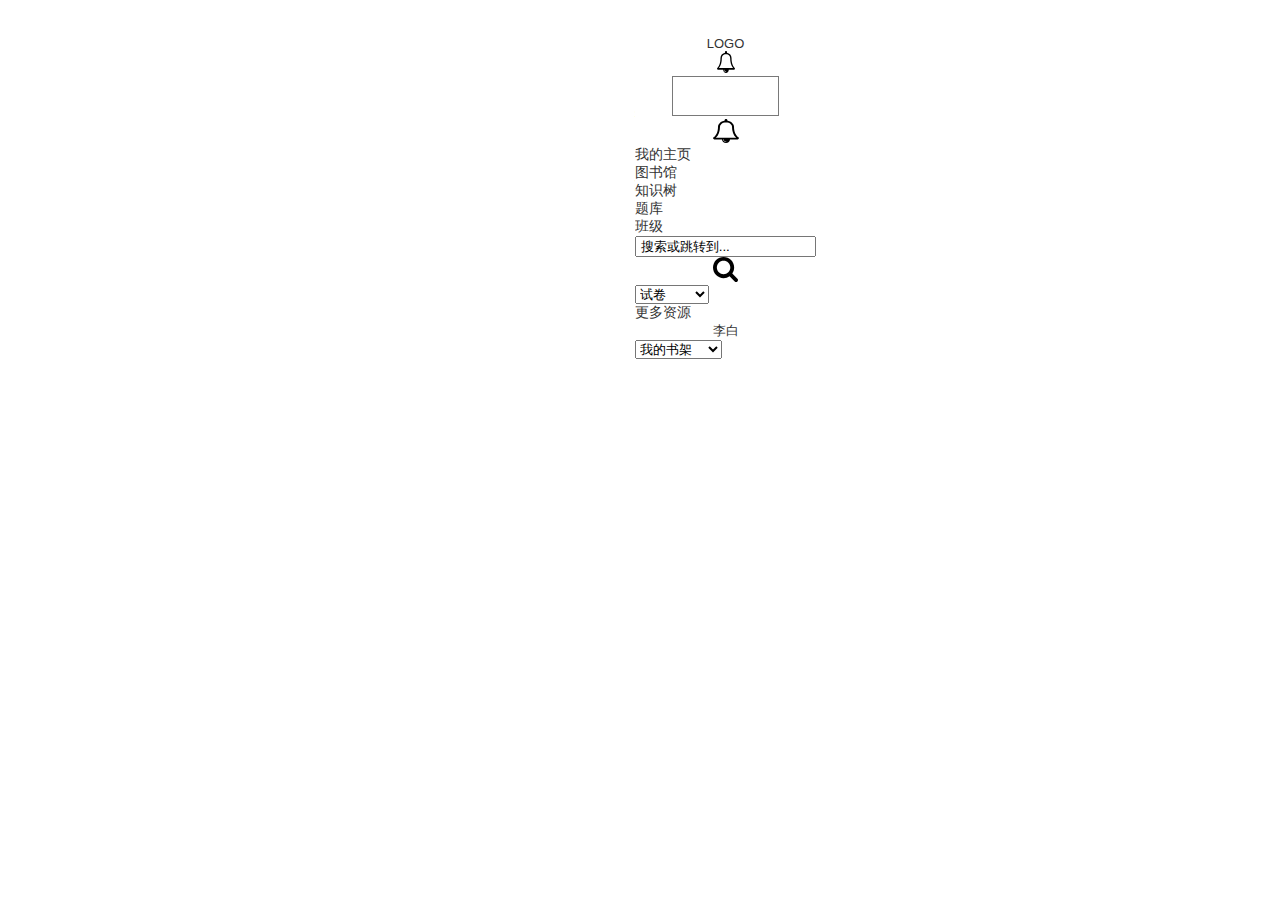
<file: 产品原型/图书馆.html>
﻿<!DOCTYPE html>
<html>
  <head>
    <title>图书馆</title>
    <meta http-equiv="X-UA-Compatible" content="IE=edge"/>
    <meta http-equiv="content-type" content="text/html; charset=utf-8"/>
    <link href="resources/css/axure_rp_page.css" type="text/css" rel="stylesheet"/>
    <link href="data/styles.css" type="text/css" rel="stylesheet"/>
    <link href="files/图书馆/styles.css" type="text/css" rel="stylesheet"/>
    <script src="resources/scripts/jquery-3.2.1.min.js"></script>
    <script src="resources/scripts/axure/axQuery.js"></script>
    <script src="resources/scripts/axure/globals.js"></script>
    <script src="resources/scripts/axutils.js"></script>
    <script src="resources/scripts/axure/annotation.js"></script>
    <script src="resources/scripts/axure/axQuery.std.js"></script>
    <script src="resources/scripts/axure/doc.js"></script>
    <script src="resources/scripts/messagecenter.js"></script>
    <script src="resources/scripts/axure/events.js"></script>
    <script src="resources/scripts/axure/recording.js"></script>
    <script src="resources/scripts/axure/action.js"></script>
    <script src="resources/scripts/axure/expr.js"></script>
    <script src="resources/scripts/axure/geometry.js"></script>
    <script src="resources/scripts/axure/flyout.js"></script>
    <script src="resources/scripts/axure/model.js"></script>
    <script src="resources/scripts/axure/repeater.js"></script>
    <script src="resources/scripts/axure/sto.js"></script>
    <script src="resources/scripts/axure/utils.temp.js"></script>
    <script src="resources/scripts/axure/variables.js"></script>
    <script src="resources/scripts/axure/drag.js"></script>
    <script src="resources/scripts/axure/move.js"></script>
    <script src="resources/scripts/axure/visibility.js"></script>
    <script src="resources/scripts/axure/style.js"></script>
    <script src="resources/scripts/axure/adaptive.js"></script>
    <script src="resources/scripts/axure/tree.js"></script>
    <script src="resources/scripts/axure/init.temp.js"></script>
    <script src="resources/scripts/axure/legacy.js"></script>
    <script src="resources/scripts/axure/viewer.js"></script>
    <script src="resources/scripts/axure/math.js"></script>
    <script src="resources/scripts/axure/jquery.nicescroll.min.js"></script>
    <script src="data/document.js"></script>
    <script src="files/图书馆/data.js"></script>
    <script type="text/javascript">
      $axure.utils.getTransparentGifPath = function() { return 'resources/images/transparent.gif'; };
      $axure.utils.getOtherPath = function() { return 'resources/Other.html'; };
      $axure.utils.getReloadPath = function() { return 'resources/reload.html'; };
    </script>
  </head>
  <body>
    <div id="base" class="">

      <!-- Unnamed (头部信息和导航) -->

      <!-- Unnamed (Rectangle) -->
      <div id="u78" class="ax_default box_1">
        <div id="u78_div" class=""></div>
        <div id="u78_text" class="text " style="display:none; visibility: hidden">
          <p></p>
        </div>
      </div>

      <!-- Unnamed (Rectangle) -->
      <div id="u79" class="ax_default box_1">
        <div id="u79_div" class=""></div>
        <div id="u79_text" class="text " style="display:none; visibility: hidden">
          <p></p>
        </div>
      </div>

      <!-- Unnamed (Shape) -->
      <div id="u80" class="ax_default box_1">
        <img id="u80_img" class="img " src="images/首页/u3.svg"/>
        <div id="u80_text" class="text ">
          <p><span>LOGO</span></p>
        </div>
      </div>

      <!-- Unnamed (Shape) -->
      <div id="u81" class="ax_default icon">
        <img id="u81_img" class="img " src="images/首页/u4.svg"/>
        <div id="u81_text" class="text " style="display:none; visibility: hidden">
          <p></p>
        </div>
      </div>

      <!-- Unnamed (Shape) -->
      <div id="u82" class="ax_default icon">
        <img id="u82_img" class="img " src="images/首页/u5.svg"/>
        <div id="u82_text" class="text " style="display:none; visibility: hidden">
          <p></p>
        </div>
      </div>

      <!-- Unnamed (Shape) -->
      <div id="u83" class="ax_default icon">
        <img id="u83_img" class="img " src="images/首页/u6.svg"/>
        <div id="u83_text" class="text " style="display:none; visibility: hidden">
          <p></p>
        </div>
      </div>

      <!-- Unnamed (Rectangle) -->
      <div id="u84" class="ax_default box_1">
        <div id="u84_div" class=""></div>
        <div id="u84_text" class="text " style="display:none; visibility: hidden">
          <p></p>
        </div>
      </div>

      <!-- Unnamed (Rectangle) -->
      <div id="u85" class="ax_default label">
        <div id="u85_div" class=""></div>
        <div id="u85_text" class="text ">
          <p><span>我的主页</span></p>
        </div>
      </div>

      <!-- Unnamed (Rectangle) -->
      <div id="u86" class="ax_default label">
        <div id="u86_div" class=""></div>
        <div id="u86_text" class="text ">
          <p><span>图书馆</span></p>
        </div>
      </div>

      <!-- Unnamed (Rectangle) -->
      <div id="u87" class="ax_default label">
        <div id="u87_div" class=""></div>
        <div id="u87_text" class="text ">
          <p><span>知识树</span></p>
        </div>
      </div>

      <!-- Unnamed (Rectangle) -->
      <div id="u88" class="ax_default label">
        <div id="u88_div" class=""></div>
        <div id="u88_text" class="text ">
          <p><span>题库</span></p>
        </div>
      </div>

      <!-- Unnamed (Rectangle) -->
      <div id="u89" class="ax_default label">
        <div id="u89_div" class=""></div>
        <div id="u89_text" class="text ">
          <p><span>班级</span></p>
        </div>
      </div>

      <!-- Unnamed (Text Field) -->
      <div id="u90" class="ax_default text_field">
        <div id="u90_div" class=""></div>
        <input id="u90_input" type="text" value="&nbsp;搜索或跳转到..." class="u90_input"/>
      </div>

      <!-- Unnamed (Shape) -->
      <div id="u91" class="ax_default icon">
        <img id="u91_img" class="img " src="images/首页/u14.svg"/>
        <div id="u91_text" class="text " style="display:none; visibility: hidden">
          <p></p>
        </div>
      </div>

      <!-- Unnamed (Droplist) -->
      <div id="u92" class="ax_default droplist">
        <div id="u92_div" class=""></div>
        <select id="u92_input" class="u92_input">
          <option class="u92_input_option" value="课件">课件</option>
          <option class="u92_input_option" value="录播课程">录播课程</option>
          <option class="u92_input_option" selected value="试卷">试卷</option>
        </select>
      </div>

      <!-- Unnamed (Rectangle) -->
      <div id="u93" class="ax_default label">
        <div id="u93_div" class=""></div>
        <div id="u93_text" class="text ">
          <p><span>更多资源</span></p>
        </div>
      </div>

      <!-- Unnamed (Rectangle) -->
      <div id="u94" class="ax_default box_1">
        <div id="u94_div" class=""></div>
        <div id="u94_text" class="text ">
          <p><span>李白</span></p>
        </div>
      </div>

      <!-- Unnamed (Droplist) -->
      <div id="u95" class="ax_default droplist">
        <div id="u95_div" class=""></div>
        <select id="u95_input" class="u95_input">
          <option class="u95_input_option" value="我的书架">我的书架</option>
          <option class="u95_input_option" value="我的错题本">我的错题本</option>
          <option class="u95_input_option" value="设置">设置</option>
          <option class="u95_input_option" value="退出账号">退出账号</option>
        </select>
      </div>
      <div id="u77" style="display:none; visibility:hidden;"></div>
    </div>
    <script src="resources/scripts/axure/ios.js"></script>
  </body>
</html>
</file>
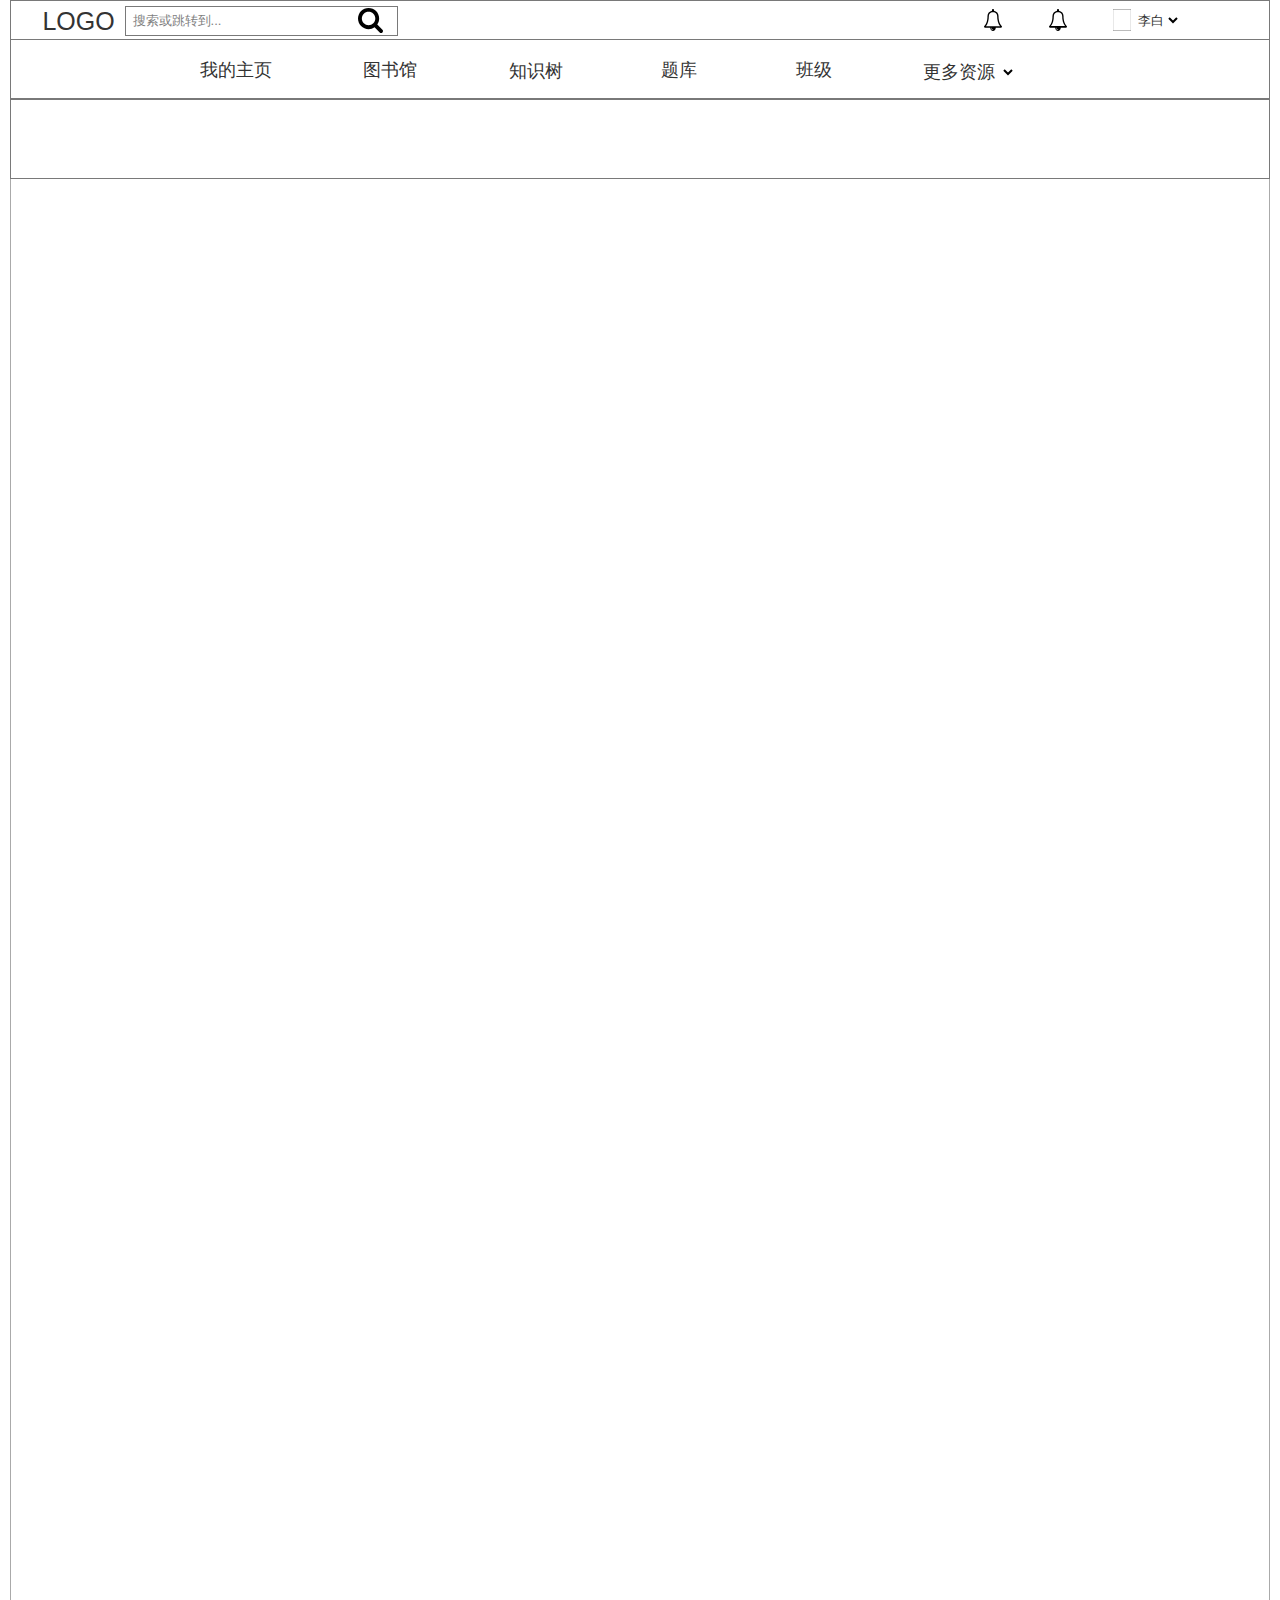
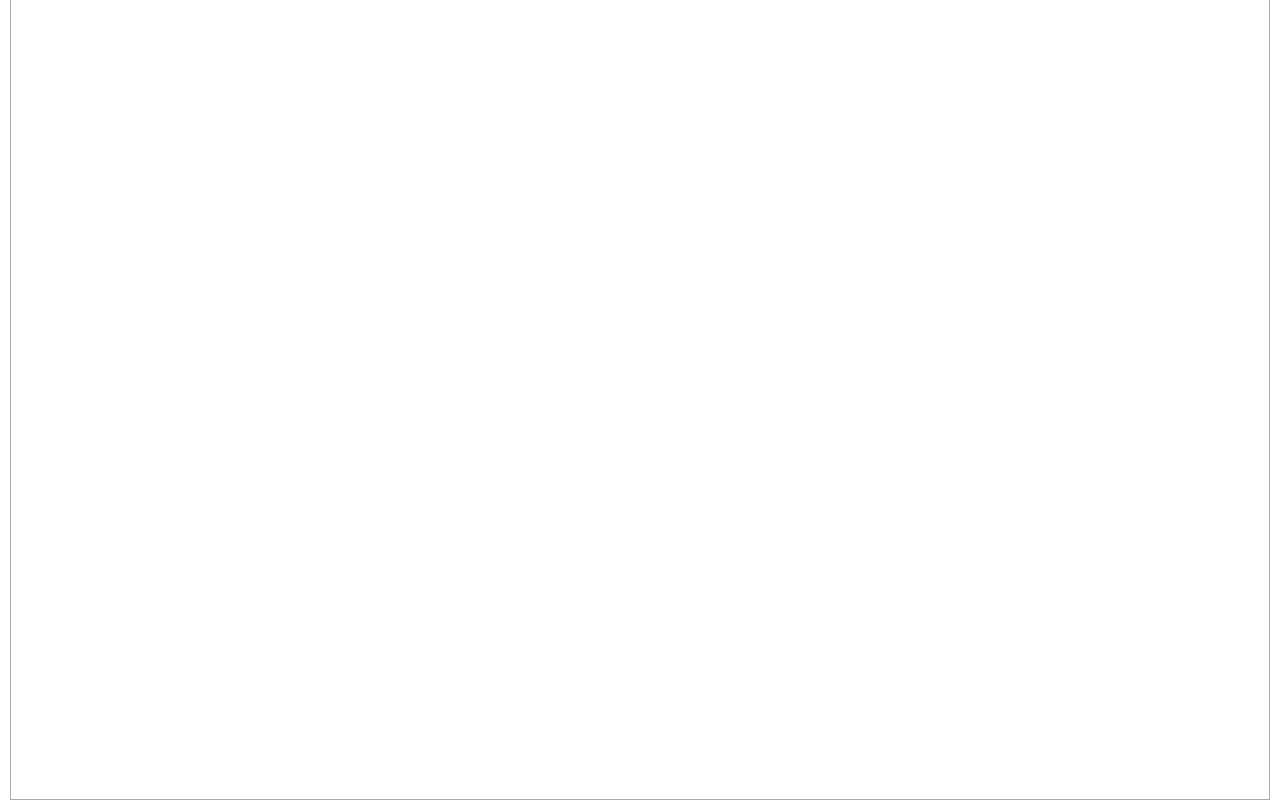
<file: 产品原型/录播视频库.html>
﻿<!DOCTYPE html>
<html>
  <head>
    <title>录播视频库</title>
    <meta http-equiv="X-UA-Compatible" content="IE=edge"/>
    <meta http-equiv="content-type" content="text/html; charset=utf-8"/>
    <link href="resources/css/axure_rp_page.css" type="text/css" rel="stylesheet"/>
    <link href="data/styles.css" type="text/css" rel="stylesheet"/>
    <link href="files/录播视频库/styles.css" type="text/css" rel="stylesheet"/>
    <script src="resources/scripts/jquery-3.2.1.min.js"></script>
    <script src="resources/scripts/axure/axQuery.js"></script>
    <script src="resources/scripts/axure/globals.js"></script>
    <script src="resources/scripts/axutils.js"></script>
    <script src="resources/scripts/axure/annotation.js"></script>
    <script src="resources/scripts/axure/axQuery.std.js"></script>
    <script src="resources/scripts/axure/doc.js"></script>
    <script src="resources/scripts/messagecenter.js"></script>
    <script src="resources/scripts/axure/events.js"></script>
    <script src="resources/scripts/axure/recording.js"></script>
    <script src="resources/scripts/axure/action.js"></script>
    <script src="resources/scripts/axure/expr.js"></script>
    <script src="resources/scripts/axure/geometry.js"></script>
    <script src="resources/scripts/axure/flyout.js"></script>
    <script src="resources/scripts/axure/model.js"></script>
    <script src="resources/scripts/axure/repeater.js"></script>
    <script src="resources/scripts/axure/sto.js"></script>
    <script src="resources/scripts/axure/utils.temp.js"></script>
    <script src="resources/scripts/axure/variables.js"></script>
    <script src="resources/scripts/axure/drag.js"></script>
    <script src="resources/scripts/axure/move.js"></script>
    <script src="resources/scripts/axure/visibility.js"></script>
    <script src="resources/scripts/axure/style.js"></script>
    <script src="resources/scripts/axure/adaptive.js"></script>
    <script src="resources/scripts/axure/tree.js"></script>
    <script src="resources/scripts/axure/init.temp.js"></script>
    <script src="resources/scripts/axure/legacy.js"></script>
    <script src="resources/scripts/axure/viewer.js"></script>
    <script src="resources/scripts/axure/math.js"></script>
    <script src="resources/scripts/axure/jquery.nicescroll.min.js"></script>
    <script src="data/document.js"></script>
    <script src="files/录播视频库/data.js"></script>
    <script type="text/javascript">
      $axure.utils.getTransparentGifPath = function() { return 'resources/images/transparent.gif'; };
      $axure.utils.getOtherPath = function() { return 'resources/Other.html'; };
      $axure.utils.getReloadPath = function() { return 'resources/reload.html'; };
    </script>
  </head>
  <body>
    <div id="base" class="">

      <!-- Unnamed (头部信息和导航) -->

      <!-- Unnamed (Rectangle) -->
      <div id="u200" class="ax_default box_1">
        <div id="u200_div" class=""></div>
        <div id="u200_text" class="text " style="display:none; visibility: hidden">
          <p></p>
        </div>
      </div>

      <!-- Unnamed (Rectangle) -->
      <div id="u201" class="ax_default box_1">
        <div id="u201_div" class=""></div>
        <div id="u201_text" class="text " style="display:none; visibility: hidden">
          <p></p>
        </div>
      </div>

      <!-- Unnamed (Shape) -->
      <div id="u202" class="ax_default box_1">
        <img id="u202_img" class="img " src="images/首页/u3.svg"/>
        <div id="u202_text" class="text ">
          <p><span>LOGO</span></p>
        </div>
      </div>

      <!-- Unnamed (Shape) -->
      <div id="u203" class="ax_default icon">
        <img id="u203_img" class="img " src="images/首页/u4.svg"/>
        <div id="u203_text" class="text " style="display:none; visibility: hidden">
          <p></p>
        </div>
      </div>

      <!-- Unnamed (Shape) -->
      <div id="u204" class="ax_default icon">
        <img id="u204_img" class="img " src="images/首页/u5.svg"/>
        <div id="u204_text" class="text " style="display:none; visibility: hidden">
          <p></p>
        </div>
      </div>

      <!-- Unnamed (Shape) -->
      <div id="u205" class="ax_default icon">
        <img id="u205_img" class="img " src="images/首页/u6.svg"/>
        <div id="u205_text" class="text " style="display:none; visibility: hidden">
          <p></p>
        </div>
      </div>

      <!-- Unnamed (Rectangle) -->
      <div id="u206" class="ax_default box_1">
        <div id="u206_div" class=""></div>
        <div id="u206_text" class="text " style="display:none; visibility: hidden">
          <p></p>
        </div>
      </div>

      <!-- Unnamed (Rectangle) -->
      <div id="u207" class="ax_default label">
        <div id="u207_div" class=""></div>
        <div id="u207_text" class="text ">
          <p><span>我的主页</span></p>
        </div>
      </div>

      <!-- Unnamed (Rectangle) -->
      <div id="u208" class="ax_default label">
        <div id="u208_div" class=""></div>
        <div id="u208_text" class="text ">
          <p><span>图书馆</span></p>
        </div>
      </div>

      <!-- Unnamed (Rectangle) -->
      <div id="u209" class="ax_default label">
        <div id="u209_div" class=""></div>
        <div id="u209_text" class="text ">
          <p><span>知识树</span></p>
        </div>
      </div>

      <!-- Unnamed (Rectangle) -->
      <div id="u210" class="ax_default label">
        <div id="u210_div" class=""></div>
        <div id="u210_text" class="text ">
          <p><span>题库</span></p>
        </div>
      </div>

      <!-- Unnamed (Rectangle) -->
      <div id="u211" class="ax_default label">
        <div id="u211_div" class=""></div>
        <div id="u211_text" class="text ">
          <p><span>班级</span></p>
        </div>
      </div>

      <!-- Unnamed (Text Field) -->
      <div id="u212" class="ax_default text_field">
        <div id="u212_div" class=""></div>
        <input id="u212_input" type="text" value="&nbsp;搜索或跳转到..." class="u212_input"/>
      </div>

      <!-- Unnamed (Shape) -->
      <div id="u213" class="ax_default icon">
        <img id="u213_img" class="img " src="images/首页/u14.svg"/>
        <div id="u213_text" class="text " style="display:none; visibility: hidden">
          <p></p>
        </div>
      </div>

      <!-- Unnamed (Droplist) -->
      <div id="u214" class="ax_default droplist">
        <div id="u214_div" class=""></div>
        <select id="u214_input" class="u214_input">
          <option class="u214_input_option" value="课件">课件</option>
          <option class="u214_input_option" value="录播课程">录播课程</option>
          <option class="u214_input_option" selected value="试卷">试卷</option>
        </select>
      </div>

      <!-- Unnamed (Rectangle) -->
      <div id="u215" class="ax_default label">
        <div id="u215_div" class=""></div>
        <div id="u215_text" class="text ">
          <p><span>更多资源</span></p>
        </div>
      </div>

      <!-- Unnamed (Rectangle) -->
      <div id="u216" class="ax_default box_1">
        <div id="u216_div" class=""></div>
        <div id="u216_text" class="text ">
          <p><span>李白</span></p>
        </div>
      </div>

      <!-- Unnamed (Droplist) -->
      <div id="u217" class="ax_default droplist">
        <div id="u217_div" class=""></div>
        <select id="u217_input" class="u217_input">
          <option class="u217_input_option" value="我的书架">我的书架</option>
          <option class="u217_input_option" value="我的错题本">我的错题本</option>
          <option class="u217_input_option" value="设置">设置</option>
          <option class="u217_input_option" value="退出账号">退出账号</option>
        </select>
      </div>
      <div id="u199" style="display:none; visibility:hidden;"></div>

      <!-- Unnamed (Rectangle) -->
      <div id="u218" class="ax_default box_1">
        <div id="u218_div" class=""></div>
        <div id="u218_text" class="text " style="display:none; visibility: hidden">
          <p></p>
        </div>
      </div>
    </div>
    <script src="resources/scripts/axure/ios.js"></script>
  </body>
</html>
</file>
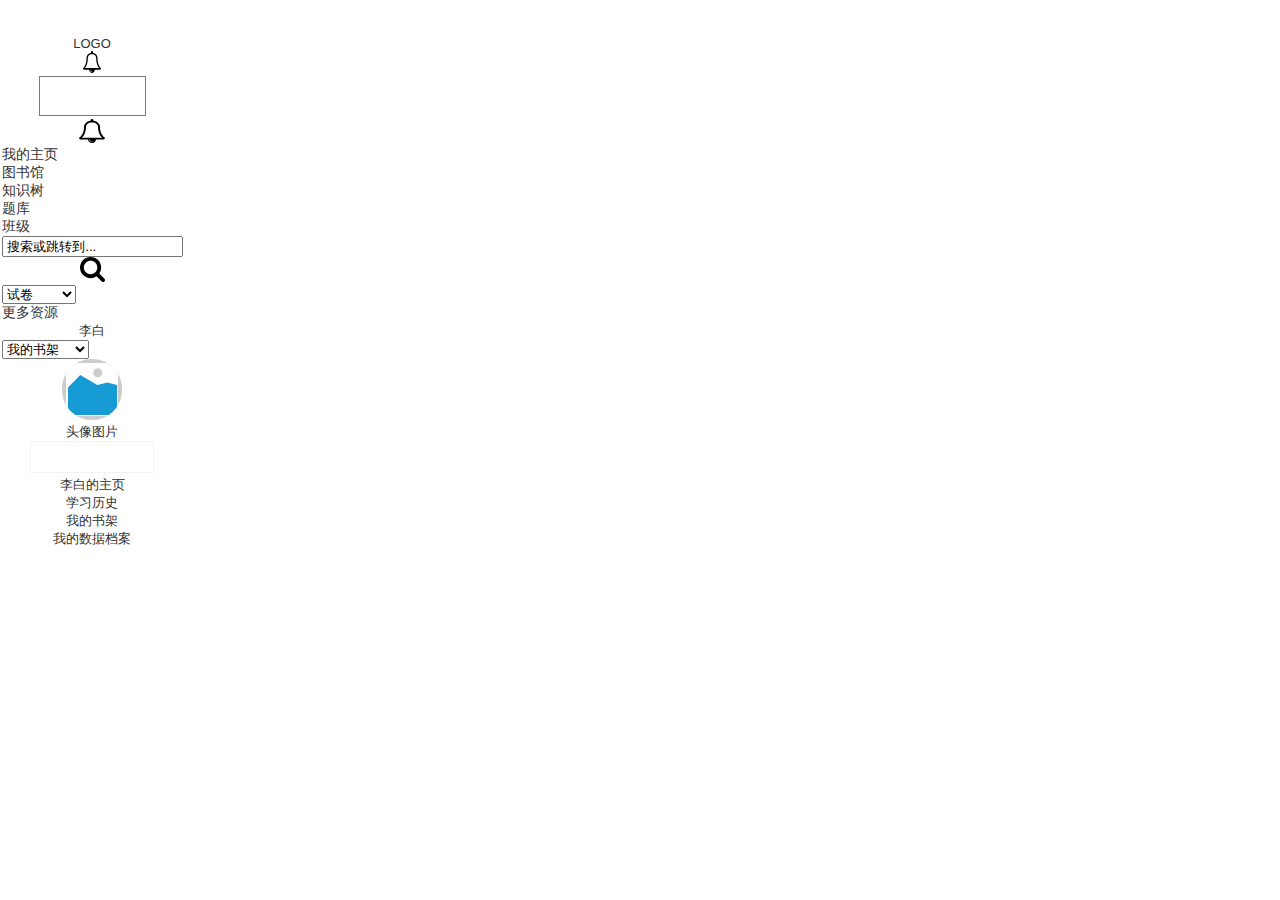
<file: 产品原型/我的主页.html>
﻿<!DOCTYPE html>
<html>
  <head>
    <title>我的主页</title>
    <meta http-equiv="X-UA-Compatible" content="IE=edge"/>
    <meta http-equiv="content-type" content="text/html; charset=utf-8"/>
    <link href="resources/css/axure_rp_page.css" type="text/css" rel="stylesheet"/>
    <link href="data/styles.css" type="text/css" rel="stylesheet"/>
    <link href="files/我的主页/styles.css" type="text/css" rel="stylesheet"/>
    <script src="resources/scripts/jquery-3.2.1.min.js"></script>
    <script src="resources/scripts/axure/axQuery.js"></script>
    <script src="resources/scripts/axure/globals.js"></script>
    <script src="resources/scripts/axutils.js"></script>
    <script src="resources/scripts/axure/annotation.js"></script>
    <script src="resources/scripts/axure/axQuery.std.js"></script>
    <script src="resources/scripts/axure/doc.js"></script>
    <script src="resources/scripts/messagecenter.js"></script>
    <script src="resources/scripts/axure/events.js"></script>
    <script src="resources/scripts/axure/recording.js"></script>
    <script src="resources/scripts/axure/action.js"></script>
    <script src="resources/scripts/axure/expr.js"></script>
    <script src="resources/scripts/axure/geometry.js"></script>
    <script src="resources/scripts/axure/flyout.js"></script>
    <script src="resources/scripts/axure/model.js"></script>
    <script src="resources/scripts/axure/repeater.js"></script>
    <script src="resources/scripts/axure/sto.js"></script>
    <script src="resources/scripts/axure/utils.temp.js"></script>
    <script src="resources/scripts/axure/variables.js"></script>
    <script src="resources/scripts/axure/drag.js"></script>
    <script src="resources/scripts/axure/move.js"></script>
    <script src="resources/scripts/axure/visibility.js"></script>
    <script src="resources/scripts/axure/style.js"></script>
    <script src="resources/scripts/axure/adaptive.js"></script>
    <script src="resources/scripts/axure/tree.js"></script>
    <script src="resources/scripts/axure/init.temp.js"></script>
    <script src="resources/scripts/axure/legacy.js"></script>
    <script src="resources/scripts/axure/viewer.js"></script>
    <script src="resources/scripts/axure/math.js"></script>
    <script src="resources/scripts/axure/jquery.nicescroll.min.js"></script>
    <script src="data/document.js"></script>
    <script src="files/我的主页/data.js"></script>
    <script type="text/javascript">
      $axure.utils.getTransparentGifPath = function() { return 'resources/images/transparent.gif'; };
      $axure.utils.getOtherPath = function() { return 'resources/Other.html'; };
      $axure.utils.getReloadPath = function() { return 'resources/reload.html'; };
    </script>
  </head>
  <body>
    <div id="base" class="">

      <!-- Unnamed (头部信息和导航) -->

      <!-- Unnamed (Rectangle) -->
      <div id="u53" class="ax_default box_1">
        <div id="u53_div" class=""></div>
        <div id="u53_text" class="text " style="display:none; visibility: hidden">
          <p></p>
        </div>
      </div>

      <!-- Unnamed (Rectangle) -->
      <div id="u54" class="ax_default box_1">
        <div id="u54_div" class=""></div>
        <div id="u54_text" class="text " style="display:none; visibility: hidden">
          <p></p>
        </div>
      </div>

      <!-- Unnamed (Shape) -->
      <div id="u55" class="ax_default box_1">
        <img id="u55_img" class="img " src="images/首页/u3.svg"/>
        <div id="u55_text" class="text ">
          <p><span>LOGO</span></p>
        </div>
      </div>

      <!-- Unnamed (Shape) -->
      <div id="u56" class="ax_default icon">
        <img id="u56_img" class="img " src="images/首页/u4.svg"/>
        <div id="u56_text" class="text " style="display:none; visibility: hidden">
          <p></p>
        </div>
      </div>

      <!-- Unnamed (Shape) -->
      <div id="u57" class="ax_default icon">
        <img id="u57_img" class="img " src="images/首页/u5.svg"/>
        <div id="u57_text" class="text " style="display:none; visibility: hidden">
          <p></p>
        </div>
      </div>

      <!-- Unnamed (Shape) -->
      <div id="u58" class="ax_default icon">
        <img id="u58_img" class="img " src="images/首页/u6.svg"/>
        <div id="u58_text" class="text " style="display:none; visibility: hidden">
          <p></p>
        </div>
      </div>

      <!-- Unnamed (Rectangle) -->
      <div id="u59" class="ax_default box_1">
        <div id="u59_div" class=""></div>
        <div id="u59_text" class="text " style="display:none; visibility: hidden">
          <p></p>
        </div>
      </div>

      <!-- Unnamed (Rectangle) -->
      <div id="u60" class="ax_default label">
        <div id="u60_div" class=""></div>
        <div id="u60_text" class="text ">
          <p><span>我的主页</span></p>
        </div>
      </div>

      <!-- Unnamed (Rectangle) -->
      <div id="u61" class="ax_default label">
        <div id="u61_div" class=""></div>
        <div id="u61_text" class="text ">
          <p><span>图书馆</span></p>
        </div>
      </div>

      <!-- Unnamed (Rectangle) -->
      <div id="u62" class="ax_default label">
        <div id="u62_div" class=""></div>
        <div id="u62_text" class="text ">
          <p><span>知识树</span></p>
        </div>
      </div>

      <!-- Unnamed (Rectangle) -->
      <div id="u63" class="ax_default label">
        <div id="u63_div" class=""></div>
        <div id="u63_text" class="text ">
          <p><span>题库</span></p>
        </div>
      </div>

      <!-- Unnamed (Rectangle) -->
      <div id="u64" class="ax_default label">
        <div id="u64_div" class=""></div>
        <div id="u64_text" class="text ">
          <p><span>班级</span></p>
        </div>
      </div>

      <!-- Unnamed (Text Field) -->
      <div id="u65" class="ax_default text_field">
        <div id="u65_div" class=""></div>
        <input id="u65_input" type="text" value="&nbsp;搜索或跳转到..." class="u65_input"/>
      </div>

      <!-- Unnamed (Shape) -->
      <div id="u66" class="ax_default icon">
        <img id="u66_img" class="img " src="images/首页/u14.svg"/>
        <div id="u66_text" class="text " style="display:none; visibility: hidden">
          <p></p>
        </div>
      </div>

      <!-- Unnamed (Droplist) -->
      <div id="u67" class="ax_default droplist">
        <div id="u67_div" class=""></div>
        <select id="u67_input" class="u67_input">
          <option class="u67_input_option" value="课件">课件</option>
          <option class="u67_input_option" value="录播课程">录播课程</option>
          <option class="u67_input_option" selected value="试卷">试卷</option>
        </select>
      </div>

      <!-- Unnamed (Rectangle) -->
      <div id="u68" class="ax_default label">
        <div id="u68_div" class=""></div>
        <div id="u68_text" class="text ">
          <p><span>更多资源</span></p>
        </div>
      </div>

      <!-- Unnamed (Rectangle) -->
      <div id="u69" class="ax_default box_1">
        <div id="u69_div" class=""></div>
        <div id="u69_text" class="text ">
          <p><span>李白</span></p>
        </div>
      </div>

      <!-- Unnamed (Droplist) -->
      <div id="u70" class="ax_default droplist">
        <div id="u70_div" class=""></div>
        <select id="u70_input" class="u70_input">
          <option class="u70_input_option" value="我的书架">我的书架</option>
          <option class="u70_input_option" value="我的错题本">我的错题本</option>
          <option class="u70_input_option" value="设置">设置</option>
          <option class="u70_input_option" value="退出账号">退出账号</option>
        </select>
      </div>
      <div id="u52" style="display:none; visibility:hidden;"></div>

      <!-- Unnamed (Rectangle) -->
      <div id="u71" class="ax_default box_1">
        <div id="u71_div" class=""></div>
        <div id="u71_text" class="text " style="display:none; visibility: hidden">
          <p></p>
        </div>
      </div>

      <!-- Unnamed (Image) -->
      <div id="u72" class="ax_default image">
        <img id="u72_img" class="img " src="images/我的主页/u72.svg"/>
        <div id="u72_text" class="text ">
          <p><span>头像图片</span></p>
        </div>
      </div>

      <!-- Unnamed (Shape) -->
      <div id="u73" class="ax_default box_1">
        <img id="u73_img" class="img " src="images/我的主页/u73.svg"/>
        <div id="u73_text" class="text ">
          <p><span>李白的主页</span></p>
        </div>
      </div>

      <!-- Unnamed (Rectangle) -->
      <div id="u74" class="ax_default box_1">
        <div id="u74_div" class=""></div>
        <div id="u74_text" class="text ">
          <p><span>学习历史</span></p>
        </div>
      </div>

      <!-- Unnamed (Rectangle) -->
      <div id="u75" class="ax_default box_1">
        <div id="u75_div" class=""></div>
        <div id="u75_text" class="text ">
          <p><span>我的书架</span></p>
        </div>
      </div>

      <!-- Unnamed (Rectangle) -->
      <div id="u76" class="ax_default box_1">
        <div id="u76_div" class=""></div>
        <div id="u76_text" class="text ">
          <p><span>我的数据档案</span></p>
        </div>
      </div>
    </div>
    <script src="resources/scripts/axure/ios.js"></script>
  </body>
</html>
</file>
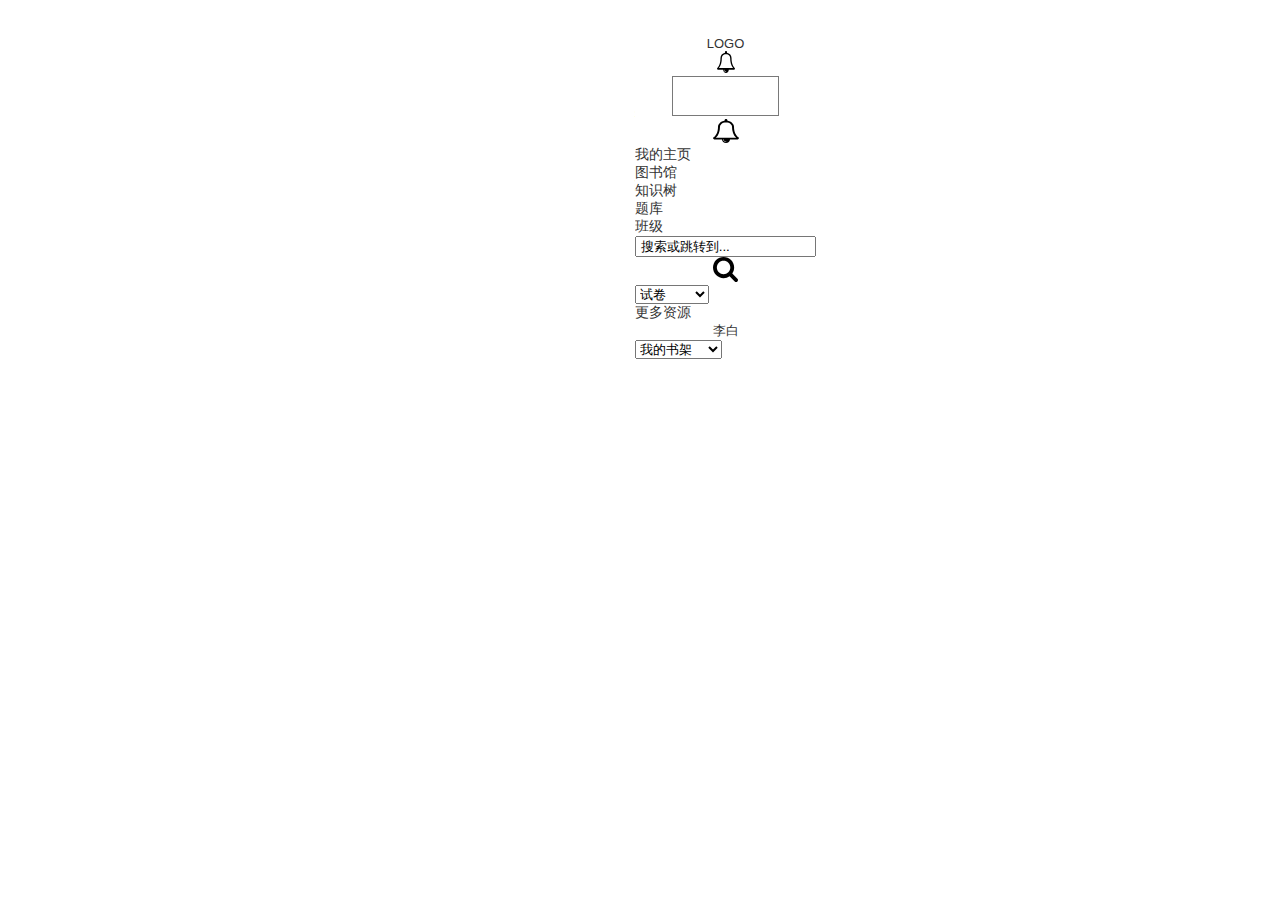
<file: 产品原型/我的书架.html>
﻿<!DOCTYPE html>
<html>
  <head>
    <title>我的书架</title>
    <meta http-equiv="X-UA-Compatible" content="IE=edge"/>
    <meta http-equiv="content-type" content="text/html; charset=utf-8"/>
    <link href="resources/css/axure_rp_page.css" type="text/css" rel="stylesheet"/>
    <link href="data/styles.css" type="text/css" rel="stylesheet"/>
    <link href="files/我的书架/styles.css" type="text/css" rel="stylesheet"/>
    <script src="resources/scripts/jquery-3.2.1.min.js"></script>
    <script src="resources/scripts/axure/axQuery.js"></script>
    <script src="resources/scripts/axure/globals.js"></script>
    <script src="resources/scripts/axutils.js"></script>
    <script src="resources/scripts/axure/annotation.js"></script>
    <script src="resources/scripts/axure/axQuery.std.js"></script>
    <script src="resources/scripts/axure/doc.js"></script>
    <script src="resources/scripts/messagecenter.js"></script>
    <script src="resources/scripts/axure/events.js"></script>
    <script src="resources/scripts/axure/recording.js"></script>
    <script src="resources/scripts/axure/action.js"></script>
    <script src="resources/scripts/axure/expr.js"></script>
    <script src="resources/scripts/axure/geometry.js"></script>
    <script src="resources/scripts/axure/flyout.js"></script>
    <script src="resources/scripts/axure/model.js"></script>
    <script src="resources/scripts/axure/repeater.js"></script>
    <script src="resources/scripts/axure/sto.js"></script>
    <script src="resources/scripts/axure/utils.temp.js"></script>
    <script src="resources/scripts/axure/variables.js"></script>
    <script src="resources/scripts/axure/drag.js"></script>
    <script src="resources/scripts/axure/move.js"></script>
    <script src="resources/scripts/axure/visibility.js"></script>
    <script src="resources/scripts/axure/style.js"></script>
    <script src="resources/scripts/axure/adaptive.js"></script>
    <script src="resources/scripts/axure/tree.js"></script>
    <script src="resources/scripts/axure/init.temp.js"></script>
    <script src="resources/scripts/axure/legacy.js"></script>
    <script src="resources/scripts/axure/viewer.js"></script>
    <script src="resources/scripts/axure/math.js"></script>
    <script src="resources/scripts/axure/jquery.nicescroll.min.js"></script>
    <script src="data/document.js"></script>
    <script src="files/我的书架/data.js"></script>
    <script type="text/javascript">
      $axure.utils.getTransparentGifPath = function() { return 'resources/images/transparent.gif'; };
      $axure.utils.getOtherPath = function() { return 'resources/Other.html'; };
      $axure.utils.getReloadPath = function() { return 'resources/reload.html'; };
    </script>
  </head>
  <body>
    <div id="base" class="">

      <!-- Unnamed (头部信息和导航) -->

      <!-- Unnamed (Rectangle) -->
      <div id="u161" class="ax_default box_1">
        <div id="u161_div" class=""></div>
        <div id="u161_text" class="text " style="display:none; visibility: hidden">
          <p></p>
        </div>
      </div>

      <!-- Unnamed (Rectangle) -->
      <div id="u162" class="ax_default box_1">
        <div id="u162_div" class=""></div>
        <div id="u162_text" class="text " style="display:none; visibility: hidden">
          <p></p>
        </div>
      </div>

      <!-- Unnamed (Shape) -->
      <div id="u163" class="ax_default box_1">
        <img id="u163_img" class="img " src="images/首页/u3.svg"/>
        <div id="u163_text" class="text ">
          <p><span>LOGO</span></p>
        </div>
      </div>

      <!-- Unnamed (Shape) -->
      <div id="u164" class="ax_default icon">
        <img id="u164_img" class="img " src="images/首页/u4.svg"/>
        <div id="u164_text" class="text " style="display:none; visibility: hidden">
          <p></p>
        </div>
      </div>

      <!-- Unnamed (Shape) -->
      <div id="u165" class="ax_default icon">
        <img id="u165_img" class="img " src="images/首页/u5.svg"/>
        <div id="u165_text" class="text " style="display:none; visibility: hidden">
          <p></p>
        </div>
      </div>

      <!-- Unnamed (Shape) -->
      <div id="u166" class="ax_default icon">
        <img id="u166_img" class="img " src="images/首页/u6.svg"/>
        <div id="u166_text" class="text " style="display:none; visibility: hidden">
          <p></p>
        </div>
      </div>

      <!-- Unnamed (Rectangle) -->
      <div id="u167" class="ax_default box_1">
        <div id="u167_div" class=""></div>
        <div id="u167_text" class="text " style="display:none; visibility: hidden">
          <p></p>
        </div>
      </div>

      <!-- Unnamed (Rectangle) -->
      <div id="u168" class="ax_default label">
        <div id="u168_div" class=""></div>
        <div id="u168_text" class="text ">
          <p><span>我的主页</span></p>
        </div>
      </div>

      <!-- Unnamed (Rectangle) -->
      <div id="u169" class="ax_default label">
        <div id="u169_div" class=""></div>
        <div id="u169_text" class="text ">
          <p><span>图书馆</span></p>
        </div>
      </div>

      <!-- Unnamed (Rectangle) -->
      <div id="u170" class="ax_default label">
        <div id="u170_div" class=""></div>
        <div id="u170_text" class="text ">
          <p><span>知识树</span></p>
        </div>
      </div>

      <!-- Unnamed (Rectangle) -->
      <div id="u171" class="ax_default label">
        <div id="u171_div" class=""></div>
        <div id="u171_text" class="text ">
          <p><span>题库</span></p>
        </div>
      </div>

      <!-- Unnamed (Rectangle) -->
      <div id="u172" class="ax_default label">
        <div id="u172_div" class=""></div>
        <div id="u172_text" class="text ">
          <p><span>班级</span></p>
        </div>
      </div>

      <!-- Unnamed (Text Field) -->
      <div id="u173" class="ax_default text_field">
        <div id="u173_div" class=""></div>
        <input id="u173_input" type="text" value="&nbsp;搜索或跳转到..." class="u173_input"/>
      </div>

      <!-- Unnamed (Shape) -->
      <div id="u174" class="ax_default icon">
        <img id="u174_img" class="img " src="images/首页/u14.svg"/>
        <div id="u174_text" class="text " style="display:none; visibility: hidden">
          <p></p>
        </div>
      </div>

      <!-- Unnamed (Droplist) -->
      <div id="u175" class="ax_default droplist">
        <div id="u175_div" class=""></div>
        <select id="u175_input" class="u175_input">
          <option class="u175_input_option" value="课件">课件</option>
          <option class="u175_input_option" value="录播课程">录播课程</option>
          <option class="u175_input_option" selected value="试卷">试卷</option>
        </select>
      </div>

      <!-- Unnamed (Rectangle) -->
      <div id="u176" class="ax_default label">
        <div id="u176_div" class=""></div>
        <div id="u176_text" class="text ">
          <p><span>更多资源</span></p>
        </div>
      </div>

      <!-- Unnamed (Rectangle) -->
      <div id="u177" class="ax_default box_1">
        <div id="u177_div" class=""></div>
        <div id="u177_text" class="text ">
          <p><span>李白</span></p>
        </div>
      </div>

      <!-- Unnamed (Droplist) -->
      <div id="u178" class="ax_default droplist">
        <div id="u178_div" class=""></div>
        <select id="u178_input" class="u178_input">
          <option class="u178_input_option" value="我的书架">我的书架</option>
          <option class="u178_input_option" value="我的错题本">我的错题本</option>
          <option class="u178_input_option" value="设置">设置</option>
          <option class="u178_input_option" value="退出账号">退出账号</option>
        </select>
      </div>
      <div id="u160" style="display:none; visibility:hidden;"></div>
    </div>
    <script src="resources/scripts/axure/ios.js"></script>
  </body>
</html>
</file>
<file: 产品原型/resources/css/axure_rp_page.css>
﻿/* so the window resize fires within a frame in IE7 */
html, body {
    height: 100%;
}

.mobileFrameCursor div * {
    cursor: inherit !important;
}

a {
    color: inherit;
}

p {
    margin: 0px;
    text-rendering: optimizeLegibility;
    font-feature-settings: "kern" 1;
    -webkit-font-feature-settings: "kern";
    -moz-font-feature-settings: "kern";
    -moz-font-feature-settings: "kern=1";
    font-kerning: normal;
}

ul {
    margin:0px;
}

iframe {
    background: #FFFFFF;
}

/* to match IE with C, FF */
input {
    padding: 1px 0px 1px 0px;
    box-sizing: border-box;
    -moz-box-sizing: border-box;
}

input[type=text]::-ms-clear {
    width: 0;
    height: 0;
    display: none;
}

textarea {
    margin: 0px;
    box-sizing: border-box;
    -moz-box-sizing: border-box;
}

.focused:focus, .selectedFocused:focus {
    outline: none;
}

div.intcases {
    font-family: arial; 
    font-size: 12px;
    text-align:left; 
    border:1px solid #AAA; 
    background:#FFF none repeat scroll 0% 0%; 
    z-index:9999; 
    visibility:hidden; 
    position:absolute;
    padding: 0px;
    border-radius: 3px;
    white-space: nowrap;
}

div.intcaselink {
    cursor: pointer;
    padding: 3px 8px 3px 8px;
    margin: 5px;
    background:#EEE none repeat scroll 0% 0%; 
    border:1px solid #AAA;
    border-radius: 3px;
}

div.refpageimage {
    position: absolute;
    left: 0px;
    top: 0px;
    font-size: 0px;
    width: 16px;
    height: 16px;
    cursor: pointer;
    background-image: url(images/newwindow.gif);
    background-repeat: no-repeat;
}

div.annnoteimage {
    position: absolute;
    left: 0px;
    top: 0px;
    font-size: 0px;
    /*width: 16px;
    height: 12px;*/
    cursor: help;
    /*background-image: url(images/note.gif);*/
    /*background-repeat: no-repeat;*/
    width: 13px;
    height: 12px;
    padding-top: 1px;
    text-align: center;
    background-color: #138CDD;
    -moz-box-shadow: 1px 1px 3px #aaa;
    -webkit-box-shadow: 1px 1px 3px #aaa;
    box-shadow: 1px 1px 3px #aaa;
}

div.annnoteline {
    display: inline-block;
    width: 9px;
    height: 1px;
    border-bottom: 1px solid white;
    margin-top: 1px;
}

div.annnotelabel {
    /*position: absolute;
    left: 0px;
    top: 0px;*/
    font-family: Helvetica,Arial;
    white-space: nowrap;
    
    padding-top: 1px;
    background-color: #fff849;
    font-size: 10px;
    font-weight: bold;
    line-height: 14px;
    margin-right: 3px;
    padding: 0px 4px;
    color: #000;

    -moz-box-shadow: 1px 1px 3px #aaa;
    -webkit-box-shadow: 1px 1px 3px #aaa;
    box-shadow: 1px 1px 3px #aaa;
}

div.annnote {
    display: flex;
    position: absolute;
    cursor: help;
    line-height: 14px;
}

.annotation {
    font-size: 12px;
    padding-left: 2px;
    margin-bottom: 5px;
}

.annotationName {
    /*font-size: 13px;
    font-weight: bold;
    margin-bottom: 3px;
    white-space: nowrap;*/

    font-family: 'Trebuchet MS';
    font-size: 14px;
    font-weight: bold;
    margin-bottom: 5px;
    white-space: nowrap;
}

.annotationValue {
    font-family: Arial, Helvetica, Sans-Serif;
    font-size: 12px;
    color: #4a4a4a;
    line-height: 21px;
    margin-bottom: 20px;
}

.noteLink {
    text-decoration: inherit;
    color: inherit;
}

.noteLink:hover {
    background-color: white;
}

/* this is a fix for the issue where dialogs jump around and takes the text-align from the body */
.dialogFix {
    position:absolute;
    text-align:left;
    border: 1px solid #8f949a;
}


@keyframes pulsate {
  from {
    box-shadow: 0 0 10px #15d6ba;
  }
  to {
    box-shadow: 0 0 20px #15d6ba;
  }
}

@-webkit-keyframes pulsate {
  from {
    -webkit-box-shadow: 0 0 10px #15d6ba;
    box-shadow: 0 0 10px #15d6ba;
  }
  to {
    -webkit-box-shadow: 0 0 20px #15d6ba;
    box-shadow: 0 0 20px #15d6ba;
  }
}
 
@-moz-keyframes pulsate {
  from {
    -moz-box-shadow: 0 0 10px #15d6ba;
    box-shadow: 0 0 10px #15d6ba;
  }
  to {
    -moz-box-shadow: 0 0 20px #15d6ba;
    box-shadow: 0 0 20px #15d6ba;
  }
}

.legacyPulsateBorder {
    /*border: 5px solid #15d6ba;
    margin: -5px;*/
    -moz-box-shadow: 0 0 10px 3px #15d6ba;
    box-shadow: 0 0 10px 3px #15d6ba;
}

.pulsateBorder {
  animation-name: pulsate;
  animation-timing-function: ease-in-out;
  animation-duration: 0.9s;
  animation-iteration-count: infinite;
  animation-direction: alternate;
  
  -webkit-animation-name: pulsate;
  -webkit-animation-timing-function: ease-in-out;
  -webkit-animation-duration: 0.9s;
  -webkit-animation-iteration-count: infinite;
  -webkit-animation-direction: alternate;

  -moz-animation-name: pulsate;
  -moz-animation-timing-function: ease-in-out;
  -moz-animation-duration: 0.9s;
  -moz-animation-iteration-count: infinite;
  -moz-animation-direction: alternate;
}

.ax_default_hidden, .ax_default_unplaced{
    display: none;
    visibility: hidden;
}

.widgetNoteSelected {
    -moz-box-shadow: 0 0 10px 3px #138CDD;
    box-shadow: 0 0 10px 3px #138CDD;
    /*-moz-box-shadow: 0 0 20px #3915d6;
    box-shadow: 0 0 20px #3915d6;*/
    /*border: 3px solid #3915d6;*/
    /*margin: -3px;*/
}


.singleImg {
    display: none;
    visibility: hidden;
}

#ios-safari {
    overflow: auto;
    -webkit-overflow-scrolling: touch;
}

#ios-safari-html {
    display: block;
    overflow: auto;
    -webkit-overflow-scrolling: touch;
    position: absolute;
    top: 0;
    left: 0;
    right: 0;
    bottom: 0;
}

#ios-safari-fixed {
    position: absolute;
    pointer-events: none;
    width: initial;
}

#ios-safari-fixed div {
    pointer-events: auto;
}
</file>
<file: 产品原型/data/styles.css>
﻿.ax_default {
  font-family:'Arial Normal', 'Arial', sans-serif;
  font-weight:400;
  font-style:normal;
  font-size:13px;
  letter-spacing:normal;
  color:#333333;
  vertical-align:none;
  text-align:center;
  line-height:normal;
  text-transform:none;
}
.box_1 {
}
.shape {
}
.image {
}
.button {
}
.heading_1 {
  font-family:'Arial Normal', 'Arial', sans-serif;
  font-weight:bold;
  font-style:normal;
  font-size:32px;
  text-align:left;
}
.heading_2 {
  font-family:'Arial Normal', 'Arial', sans-serif;
  font-weight:bold;
  font-style:normal;
  font-size:24px;
  text-align:left;
}
.heading_3 {
  font-family:'Arial Normal', 'Arial', sans-serif;
  font-weight:bold;
  font-style:normal;
  font-size:18px;
  text-align:left;
}
.heading_4 {
  font-family:'Arial Normal', 'Arial', sans-serif;
  font-weight:bold;
  font-style:normal;
  font-size:14px;
  text-align:left;
}
.heading_5 {
  font-family:'Arial Normal', 'Arial', sans-serif;
  font-weight:bold;
  font-style:normal;
  text-align:left;
}
.heading_6 {
  font-family:'Arial Normal', 'Arial', sans-serif;
  font-weight:bold;
  font-style:normal;
  font-size:10px;
  text-align:left;
}
.label {
  font-size:14px;
  text-align:left;
}
.paragraph {
  text-align:left;
}
.line {
}
.text_field {
  color:#000000;
  text-align:left;
}
.droplist {
  color:#000000;
  text-align:left;
}
.list_box {
  color:#000000;
  text-align:left;
}
.checkbox {
  text-align:left;
}
.tree_node {
  text-align:left;
}
.menu_item {
}
.form_hint {
  color:#999999;
}
.form_disabled {
}
.flow_shape {
}
.connector {
}
.icon {
}
textarea, select, input, button { outline: none; }
</file>
<file: 产品原型/files/图书馆/styles.css>
﻿body {
  margin:0px;
  background-image:none;
  position:relative;
  left:0px;
  width:10px;
  margin-left:auto;
  margin-right:auto;
  text-align:left;
}
.form_sketch {
  border-color:transparent;
  background-color:transparent;
}
#base {
  position:absolute;
  z-index:0;
}
</file>
<file: 产品原型/files/录播视频库/styles.css>
﻿body {
  margin:0px;
  background-image:none;
  position:relative;
  left:0px;
  width:1260px;
  margin-left:auto;
  margin-right:auto;
  text-align:left;
}
.form_sketch {
  border-color:transparent;
  background-color:transparent;
}
#base {
  position:absolute;
  z-index:0;
}
#u200_div {
  border-width:0px;
  position:absolute;
  left:0px;
  top:0px;
  width:1260px;
  height:2400px;
  background:inherit;
  background-color:rgba(255, 255, 255, 1);
  box-sizing:border-box;
  border-width:1px;
  border-style:solid;
  border-color:rgba(170, 170, 170, 1);
  border-radius:0px;
  -moz-box-shadow:none;
  -webkit-box-shadow:none;
  box-shadow:none;
  font-size:25px;
}
#u200 {
  border-width:0px;
  position:absolute;
  left:0px;
  top:0px;
  width:1260px;
  height:2400px;
  display:flex;
  font-size:25px;
}
#u200 .text {
  position:absolute;
  align-self:center;
  padding:2px 2px 2px 2px;
  box-sizing:border-box;
  width:100%;
}
#u200_text {
  border-width:0px;
  word-wrap:break-word;
  text-transform:none;
  visibility:hidden;
}
#u201_div {
  border-width:0px;
  position:absolute;
  left:0px;
  top:0px;
  width:1260px;
  height:40px;
  background:inherit;
  background-color:rgba(255, 255, 255, 1);
  box-sizing:border-box;
  border-width:1px;
  border-style:solid;
  border-color:rgba(121, 121, 121, 1);
  border-radius:0px;
  -moz-box-shadow:none;
  -webkit-box-shadow:none;
  box-shadow:none;
  font-size:25px;
}
#u201 {
  border-width:0px;
  position:absolute;
  left:0px;
  top:0px;
  width:1260px;
  height:40px;
  display:flex;
  font-size:25px;
}
#u201 .text {
  position:absolute;
  align-self:center;
  padding:2px 2px 2px 2px;
  box-sizing:border-box;
  width:100%;
}
#u201_text {
  border-width:0px;
  word-wrap:break-word;
  text-transform:none;
  visibility:hidden;
}
#u202_img {
  border-width:0px;
  position:absolute;
  left:0px;
  top:0px;
  width:77px;
  height:33px;
}
#u202 {
  border-width:0px;
  position:absolute;
  left:30px;
  top:5px;
  width:77px;
  height:33px;
  display:flex;
  font-size:25px;
}
#u202 .text {
  position:absolute;
  align-self:center;
  padding:2px 2px 2px 2px;
  box-sizing:border-box;
  width:100%;
}
#u202_text {
  border-width:0px;
  white-space:nowrap;
  text-transform:none;
}
#u203_img {
  border-width:0px;
  position:absolute;
  left:0px;
  top:0px;
  width:18px;
  height:22px;
}
#u203 {
  border-width:0px;
  position:absolute;
  left:1039px;
  top:9px;
  width:18px;
  height:22px;
  display:flex;
  font-size:25px;
}
#u203 .text {
  position:absolute;
  align-self:center;
  padding:2px 2px 2px 2px;
  box-sizing:border-box;
  width:100%;
}
#u203_text {
  border-width:0px;
  word-wrap:break-word;
  text-transform:none;
  visibility:hidden;
}
#u204_img {
  border-width:0px;
  position:absolute;
  left:0px;
  top:0px;
  width:18px;
  height:22px;
}
#u204 {
  border-width:0px;
  position:absolute;
  left:1103px;
  top:9px;
  width:18px;
  height:22px;
  display:flex;
  font-size:25px;
}
#u204 .text {
  position:absolute;
  align-self:center;
  padding:2px 2px 2px 2px;
  box-sizing:border-box;
  width:100%;
}
#u204_text {
  border-width:0px;
  word-wrap:break-word;
  text-transform:none;
  visibility:hidden;
}
#u205_img {
  border-width:0px;
  position:absolute;
  left:0px;
  top:0px;
  width:18px;
  height:22px;
}
#u205 {
  border-width:0px;
  position:absolute;
  left:974px;
  top:9px;
  width:18px;
  height:22px;
  display:flex;
  font-size:25px;
}
#u205 .text {
  position:absolute;
  align-self:center;
  padding:2px 2px 2px 2px;
  box-sizing:border-box;
  width:100%;
}
#u205_text {
  border-width:0px;
  word-wrap:break-word;
  text-transform:none;
  visibility:hidden;
}
#u206_div {
  border-width:0px;
  position:absolute;
  left:0px;
  top:0px;
  width:1260px;
  height:60px;
  background:inherit;
  background-color:rgba(255, 255, 255, 1);
  box-sizing:border-box;
  border-width:1px;
  border-style:solid;
  border-color:rgba(121, 121, 121, 1);
  border-radius:0px;
  -moz-box-shadow:none;
  -webkit-box-shadow:none;
  box-shadow:none;
  font-size:25px;
}
#u206 {
  border-width:0px;
  position:absolute;
  left:0px;
  top:39px;
  width:1260px;
  height:60px;
  display:flex;
  font-size:25px;
}
#u206 .text {
  position:absolute;
  align-self:center;
  padding:2px 2px 2px 2px;
  box-sizing:border-box;
  width:100%;
}
#u206_text {
  border-width:0px;
  word-wrap:break-word;
  text-transform:none;
  visibility:hidden;
}
#u207_div {
  border-width:0px;
  position:absolute;
  left:0px;
  top:0px;
  width:72px;
  height:21px;
  background:inherit;
  background-color:rgba(255, 255, 255, 0);
  border:none;
  border-radius:0px;
  -moz-box-shadow:none;
  -webkit-box-shadow:none;
  box-shadow:none;
  font-size:18px;
  text-align:center;
}
#u207 {
  border-width:0px;
  position:absolute;
  left:190px;
  top:59px;
  width:72px;
  height:21px;
  display:flex;
  font-size:18px;
  text-align:center;
}
#u207 .text {
  position:absolute;
  align-self:center;
  padding:0px 0px 0px 0px;
  box-sizing:border-box;
  width:100%;
}
#u207_text {
  border-width:0px;
  white-space:nowrap;
  text-transform:none;
}
#u208_div {
  border-width:0px;
  position:absolute;
  left:0px;
  top:0px;
  width:54px;
  height:21px;
  background:inherit;
  background-color:rgba(255, 255, 255, 0);
  border:none;
  border-radius:0px;
  -moz-box-shadow:none;
  -webkit-box-shadow:none;
  box-shadow:none;
  font-size:18px;
  text-align:center;
}
#u208 {
  border-width:0px;
  position:absolute;
  left:353px;
  top:59px;
  width:54px;
  height:21px;
  display:flex;
  font-size:18px;
  text-align:center;
}
#u208 .text {
  position:absolute;
  align-self:center;
  padding:0px 0px 0px 0px;
  box-sizing:border-box;
  width:100%;
}
#u208_text {
  border-width:0px;
  white-space:nowrap;
  text-transform:none;
}
#u209_div {
  border-width:0px;
  position:absolute;
  left:0px;
  top:0px;
  width:54px;
  height:21px;
  background:inherit;
  background-color:rgba(255, 255, 255, 0);
  border:none;
  border-radius:0px;
  -moz-box-shadow:none;
  -webkit-box-shadow:none;
  box-shadow:none;
  font-size:18px;
  text-align:center;
}
#u209 {
  border-width:0px;
  position:absolute;
  left:499px;
  top:60px;
  width:54px;
  height:21px;
  display:flex;
  font-size:18px;
  text-align:center;
}
#u209 .text {
  position:absolute;
  align-self:center;
  padding:0px 0px 0px 0px;
  box-sizing:border-box;
  width:100%;
}
#u209_text {
  border-width:0px;
  white-space:nowrap;
  text-transform:none;
}
#u210_div {
  border-width:0px;
  position:absolute;
  left:0px;
  top:0px;
  width:50px;
  height:29px;
  background:inherit;
  background-color:rgba(255, 255, 255, 0);
  border:none;
  border-radius:0px;
  -moz-box-shadow:none;
  -webkit-box-shadow:none;
  box-shadow:none;
  font-size:18px;
  text-align:center;
}
#u210 {
  border-width:0px;
  position:absolute;
  left:644px;
  top:55px;
  width:50px;
  height:29px;
  display:flex;
  font-size:18px;
  text-align:center;
}
#u210 .text {
  position:absolute;
  align-self:center;
  padding:0px 0px 0px 0px;
  box-sizing:border-box;
  width:100%;
}
#u210_text {
  border-width:0px;
  word-wrap:break-word;
  text-transform:none;
}
#u211_div {
  border-width:0px;
  position:absolute;
  left:0px;
  top:0px;
  width:36px;
  height:21px;
  background:inherit;
  background-color:rgba(255, 255, 255, 0);
  border:none;
  border-radius:0px;
  -moz-box-shadow:none;
  -webkit-box-shadow:none;
  box-shadow:none;
  font-size:18px;
  text-align:center;
}
#u211 {
  border-width:0px;
  position:absolute;
  left:786px;
  top:59px;
  width:36px;
  height:21px;
  display:flex;
  font-size:18px;
  text-align:center;
}
#u211 .text {
  position:absolute;
  align-self:center;
  padding:0px 0px 0px 0px;
  box-sizing:border-box;
  width:100%;
}
#u211_text {
  border-width:0px;
  white-space:nowrap;
  text-transform:none;
}
#u212_input {
  position:absolute;
  left:0px;
  top:0px;
  width:273px;
  height:30px;
  padding:2px 2px 2px 2px;
  font-family:'Arial Normal', 'Arial', sans-serif;
  font-weight:400;
  font-style:normal;
  font-size:13px;
  letter-spacing:normal;
  color:#7F7F7F;
  vertical-align:none;
  text-align:left;
  text-transform:none;
  background-color:transparent;
  border-color:transparent;
}
#u212_input.disabled {
  position:absolute;
  left:0px;
  top:0px;
  width:273px;
  height:30px;
  padding:2px 2px 2px 2px;
  font-family:'Arial Normal', 'Arial', sans-serif;
  font-weight:400;
  font-style:normal;
  font-size:13px;
  letter-spacing:normal;
  color:#7F7F7F;
  vertical-align:none;
  text-align:left;
  text-transform:none;
  background-color:transparent;
  border-color:transparent;
}
#u212_div {
  border-width:0px;
  position:absolute;
  left:0px;
  top:0px;
  width:273px;
  height:30px;
  background:inherit;
  background-color:rgba(255, 255, 255, 1);
  box-sizing:border-box;
  border-width:1px;
  border-style:solid;
  border-color:rgba(121, 121, 121, 1);
  border-radius:0px;
  -moz-box-shadow:none;
  -webkit-box-shadow:none;
  box-shadow:none;
  color:#7F7F7F;
}
#u212 {
  border-width:0px;
  position:absolute;
  left:115px;
  top:6px;
  width:273px;
  height:30px;
  display:flex;
  color:#7F7F7F;
}
#u212 .text {
  position:absolute;
  align-self:center;
  padding:2px 2px 2px 2px;
  box-sizing:border-box;
  width:100%;
}
#u212_div.disabled {
  border-width:0px;
  position:absolute;
  left:0px;
  top:0px;
  width:273px;
  height:30px;
  background:inherit;
  background-color:rgba(240, 240, 240, 1);
  box-sizing:border-box;
  border-width:1px;
  border-style:solid;
  border-color:rgba(121, 121, 121, 1);
  border-radius:0px;
  -moz-box-shadow:none;
  -webkit-box-shadow:none;
  box-shadow:none;
  color:#7F7F7F;
}
#u212.disabled {
}
#u213_img {
  border-width:0px;
  position:absolute;
  left:0px;
  top:0px;
  width:25px;
  height:25px;
}
#u213 {
  border-width:0px;
  position:absolute;
  left:348px;
  top:8px;
  width:25px;
  height:25px;
  display:flex;
  font-size:20px;
}
#u213 .text {
  position:absolute;
  align-self:center;
  padding:2px 2px 2px 2px;
  box-sizing:border-box;
  width:100%;
}
#u213_text {
  border-width:0px;
  word-wrap:break-word;
  text-transform:none;
  visibility:hidden;
}
#u214_input {
  position:absolute;
  left:0px;
  top:0px;
  width:18px;
  height:30px;
  padding:2px 2px 2px 2px;
  font-family:'Arial Normal', 'Arial', sans-serif;
  font-weight:400;
  font-style:normal;
  font-size:18px;
  letter-spacing:normal;
  color:#000000;
  vertical-align:none;
  text-align:left;
  text-transform:none;
  background-color:transparent;
  border-color:transparent;
}
#u214_input.mouseOver {
  position:absolute;
  left:0px;
  top:0px;
  width:18px;
  height:30px;
  padding:2px 2px 2px 2px;
  font-family:'Arial Normal', 'Arial', sans-serif;
  font-weight:400;
  font-style:normal;
  font-size:18px;
  letter-spacing:normal;
  color:#000000;
  vertical-align:none;
  text-align:left;
  text-transform:none;
  background-color:transparent;
  border-color:transparent;
}
#u214_input.disabled {
  position:absolute;
  left:0px;
  top:0px;
  width:18px;
  height:30px;
  padding:2px 2px 2px 2px;
  font-family:'Arial Normal', 'Arial', sans-serif;
  font-weight:400;
  font-style:normal;
  font-size:18px;
  letter-spacing:normal;
  color:#000000;
  vertical-align:none;
  text-align:left;
  text-transform:none;
  background-color:transparent;
  border-color:transparent;
}
#u214_div {
  border-width:0px;
  position:absolute;
  left:0px;
  top:0px;
  width:18px;
  height:30px;
  background:inherit;
  background-color:rgba(255, 255, 255, 1);
  border:none;
  border-radius:0px;
  -moz-box-shadow:none;
  -webkit-box-shadow:none;
  box-shadow:none;
  font-size:18px;
}
#u214 {
  border-width:0px;
  position:absolute;
  left:989px;
  top:57px;
  width:18px;
  height:30px;
  display:flex;
  font-size:18px;
}
#u214 .text {
  position:absolute;
  align-self:flex-start;
  padding:2px 2px 2px 2px;
  box-sizing:border-box;
  width:100%;
}
#u214_div.mouseOver {
  border-width:0px;
  position:absolute;
  left:0px;
  top:0px;
  width:18px;
  height:30px;
  background:inherit;
  background-color:rgba(255, 255, 255, 1);
  border:none;
  border-radius:0px;
  -moz-box-shadow:none;
  -webkit-box-shadow:none;
  box-shadow:none;
  font-size:18px;
}
#u214.mouseOver {
}
#u214_div.disabled {
  border-width:0px;
  position:absolute;
  left:0px;
  top:0px;
  width:18px;
  height:30px;
  background:inherit;
  background-color:rgba(240, 240, 240, 1);
  border:none;
  border-radius:0px;
  -moz-box-shadow:none;
  -webkit-box-shadow:none;
  box-shadow:none;
  font-size:18px;
}
#u214.disabled {
}
.u214_input_option {
  font-size:18px;
}
#u215_div {
  border-width:0px;
  position:absolute;
  left:0px;
  top:0px;
  width:72px;
  height:21px;
  background:inherit;
  background-color:rgba(255, 255, 255, 0);
  border:none;
  border-radius:0px;
  -moz-box-shadow:none;
  -webkit-box-shadow:none;
  box-shadow:none;
  font-size:18px;
  text-align:center;
}
#u215 {
  border-width:0px;
  position:absolute;
  left:913px;
  top:61px;
  width:72px;
  height:21px;
  display:flex;
  font-size:18px;
  text-align:center;
}
#u215 .text {
  position:absolute;
  align-self:center;
  padding:0px 0px 0px 0px;
  box-sizing:border-box;
  width:100%;
}
#u215_text {
  border-width:0px;
  white-space:nowrap;
  text-transform:none;
}
#u216_div {
  border-width:0px;
  position:absolute;
  left:0px;
  top:0px;
  width:30px;
  height:19px;
  background:inherit;
  background-color:rgba(255, 255, 255, 1);
  border:none;
  border-radius:0px;
  -moz-box-shadow:none;
  -webkit-box-shadow:none;
  box-shadow:none;
}
#u216 {
  border-width:0px;
  position:absolute;
  left:1126px;
  top:11px;
  width:30px;
  height:19px;
  display:flex;
}
#u216 .text {
  position:absolute;
  align-self:center;
  padding:2px 2px 2px 2px;
  box-sizing:border-box;
  width:100%;
}
#u216_text {
  border-width:0px;
  white-space:nowrap;
  text-transform:none;
}
#u217_input {
  position:absolute;
  left:0px;
  top:0px;
  width:16px;
  height:19px;
  padding:2px 2px 2px 2px;
  font-family:'Arial Normal', 'Arial', sans-serif;
  font-weight:400;
  font-style:normal;
  font-size:13px;
  letter-spacing:normal;
  color:#000000;
  vertical-align:none;
  text-align:left;
  text-transform:none;
  background-color:transparent;
  border-color:transparent;
}
#u217_input.disabled {
  position:absolute;
  left:0px;
  top:0px;
  width:16px;
  height:19px;
  padding:2px 2px 2px 2px;
  font-family:'Arial Normal', 'Arial', sans-serif;
  font-weight:400;
  font-style:normal;
  font-size:13px;
  letter-spacing:normal;
  color:#000000;
  vertical-align:none;
  text-align:left;
  text-transform:none;
  background-color:transparent;
  border-color:transparent;
}
#u217_div {
  border-width:0px;
  position:absolute;
  left:0px;
  top:0px;
  width:16px;
  height:19px;
  background:inherit;
  background-color:rgba(255, 255, 255, 1);
  border:none;
  border-radius:0px;
  -moz-box-shadow:none;
  -webkit-box-shadow:none;
  box-shadow:none;
}
#u217 {
  border-width:0px;
  position:absolute;
  left:1156px;
  top:11px;
  width:16px;
  height:19px;
  display:flex;
}
#u217 .text {
  position:absolute;
  align-self:flex-start;
  padding:2px 2px 2px 2px;
  box-sizing:border-box;
  width:100%;
}
#u217_div.disabled {
  border-width:0px;
  position:absolute;
  left:0px;
  top:0px;
  width:16px;
  height:19px;
  background:inherit;
  background-color:rgba(240, 240, 240, 1);
  border:none;
  border-radius:0px;
  -moz-box-shadow:none;
  -webkit-box-shadow:none;
  box-shadow:none;
}
#u217.disabled {
}
.u217_input_option {
}
#u218_div {
  border-width:0px;
  position:absolute;
  left:0px;
  top:0px;
  width:1260px;
  height:80px;
  background:inherit;
  background-color:rgba(255, 255, 255, 1);
  box-sizing:border-box;
  border-width:1px;
  border-style:solid;
  border-color:rgba(121, 121, 121, 1);
  border-radius:0px;
  -moz-box-shadow:none;
  -webkit-box-shadow:none;
  box-shadow:none;
}
#u218 {
  border-width:0px;
  position:absolute;
  left:0px;
  top:99px;
  width:1260px;
  height:80px;
  display:flex;
}
#u218 .text {
  position:absolute;
  align-self:center;
  padding:2px 2px 2px 2px;
  box-sizing:border-box;
  width:100%;
}
#u218_text {
  border-width:0px;
  word-wrap:break-word;
  text-transform:none;
  visibility:hidden;
}
</file>
<file: 产品原型/files/我的主页/styles.css>
﻿body {
  margin:0px;
  background-image:none;
  position:relative;
  left:0px;
  width:1277px;
  margin-left:auto;
  margin-right:auto;
  text-align:left;
}
.form_sketch {
  border-color:transparent;
  background-color:transparent;
}
#base {
  position:absolute;
  z-index:0;
}
#u43_div {
  border-width:0px;
  position:absolute;
  left:0px;
  top:0px;
  width:1277px;
  height:1200px;
  background:inherit;
  background-color:rgba(255, 255, 255, 1);
  box-sizing:border-box;
  border-width:1px;
  border-style:solid;
  border-color:rgba(121, 121, 121, 1);
  border-radius:0px;
  -moz-box-shadow:none;
  -webkit-box-shadow:none;
  box-shadow:none;
}
#u43 {
  border-width:0px;
  position:absolute;
  left:0px;
  top:0px;
  width:1277px;
  height:1200px;
  display:flex;
}
#u43 .text {
  position:absolute;
  align-self:center;
  padding:2px 2px 2px 2px;
  box-sizing:border-box;
  width:100%;
}
#u43_text {
  border-width:0px;
  word-wrap:break-word;
  text-transform:none;
  visibility:hidden;
}
</file>
<file: 产品原型/files/我的书架/styles.css>
﻿body {
  margin:0px;
  background-image:none;
  position:relative;
  left:0px;
  width:10px;
  margin-left:auto;
  margin-right:auto;
  text-align:left;
}
.form_sketch {
  border-color:transparent;
  background-color:transparent;
}
#base {
  position:absolute;
  z-index:0;
}
</file>
